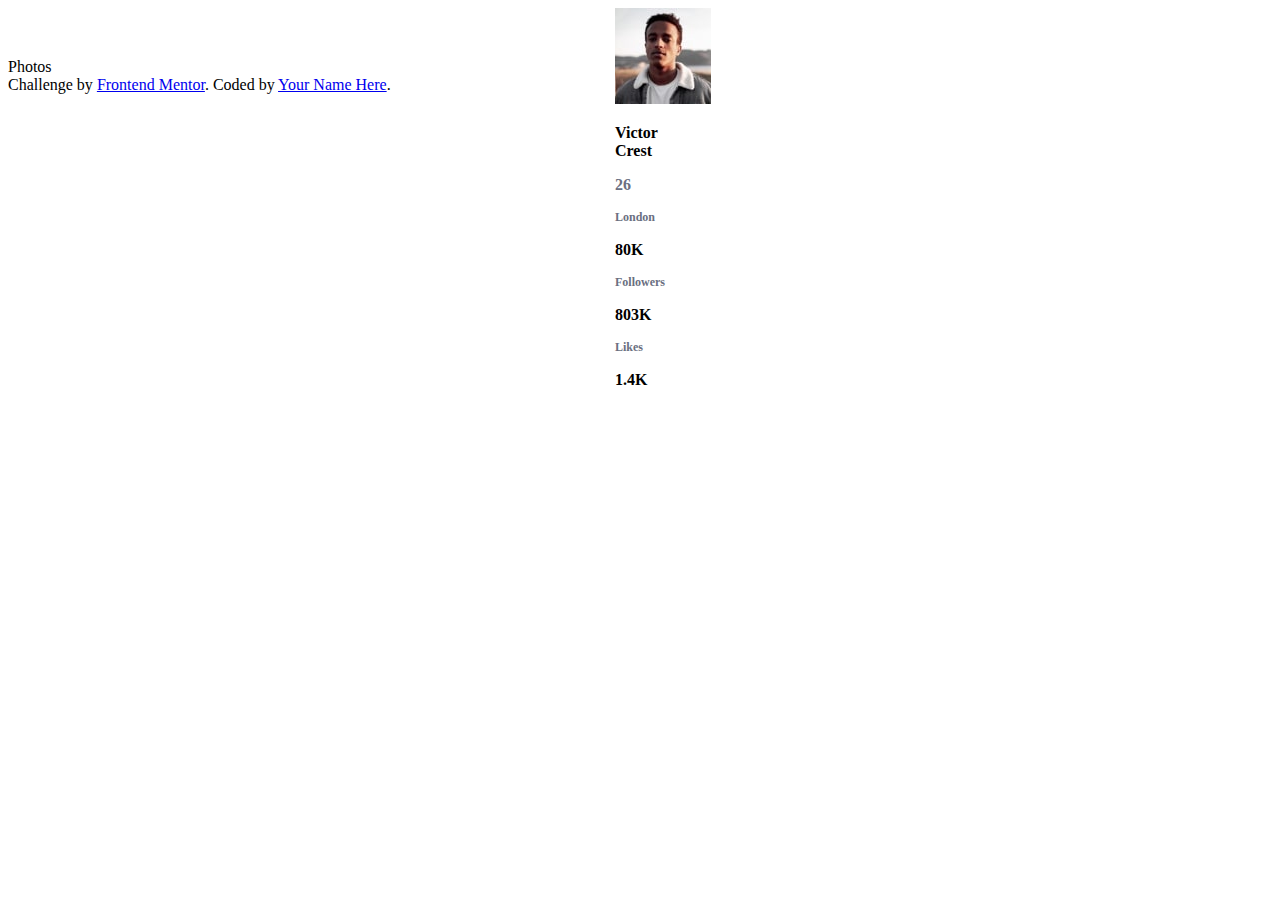
<file: profile-card/index.html>
<!DOCTYPE html>
<html lang="en">
<head>
  <meta charset="UTF-8">
  <meta name="viewport" content="width=device-width, initial-scale=1.0"> <!-- displays site properly based on user's device -->

  <link rel="icon" type="image/png" sizes="32x32" href="./images/favicon-32x32.png">
  <link rel="stylesheet" href="styles.css">
  <title>Frontend Mentor | Profile card component</title>

  <!-- Feel free to remove these styles or customise in your own stylesheet 👍 -->

</head>
<body>
  <div class="box-1">
  <img class="profile-pic" src="./images/image-victor.jpg">
  <h3 class="num"> Victor Crest </h3>
  <h3 class="age">26</h3>
  <h3 class="sub-title">London</h3>

  <h3 class="num">80K</h3>
  <h4 class="sub-title">Followers</h4>

  <h3 class="num">803K</h3>
  <h4 class= "sub-title">Likes</h4>

  <h3 class="num">1.4K</h3>
  </div>
  Photos
  <div class="attribution">
    Challenge by <a href="https://www.frontendmentor.io?ref=challenge" target="_blank">Frontend Mentor</a>. 
    Coded by <a href="#">Your Name Here</a>.
  </div>
</body>
</html>
</file>
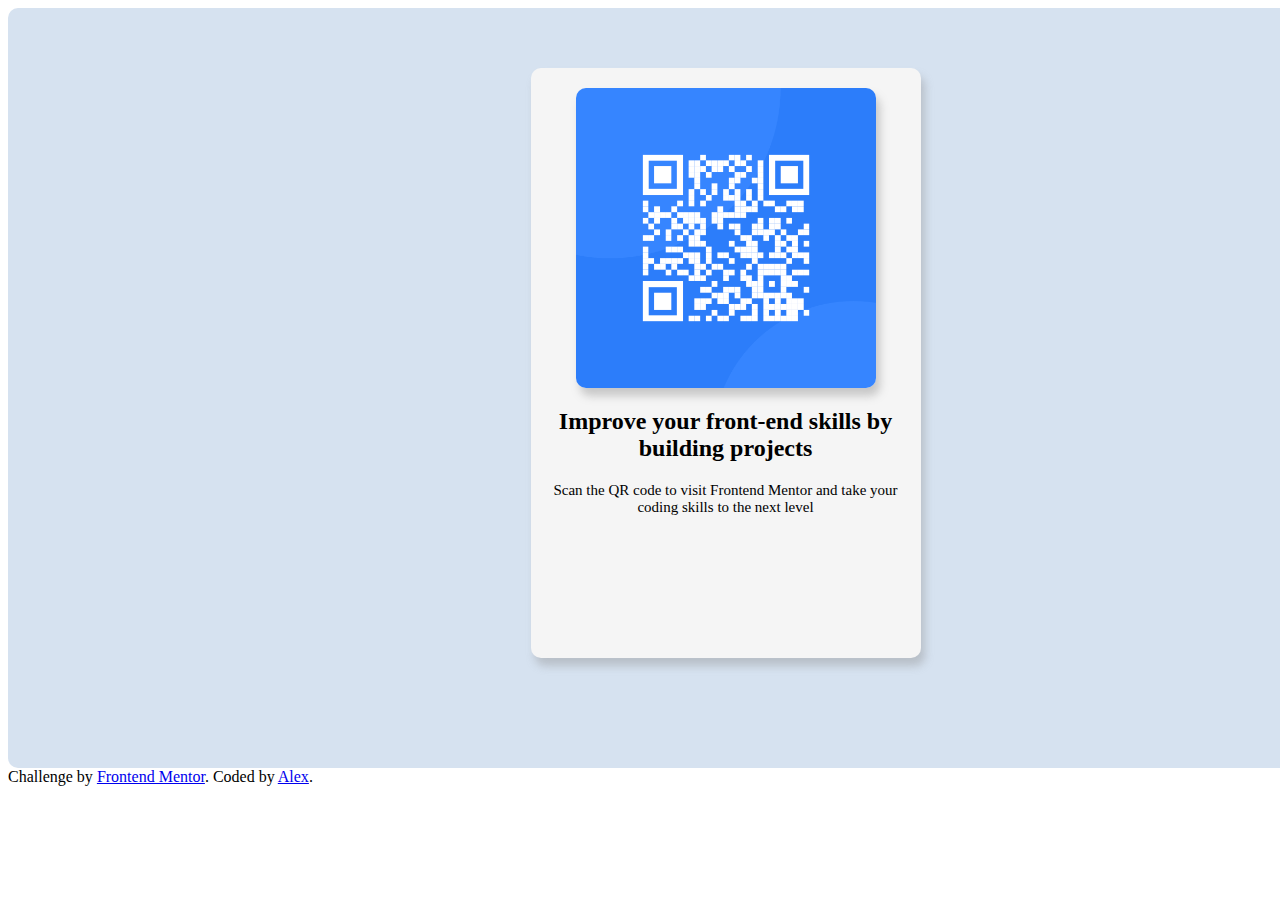
<file: qr-code/index.html>
<!DOCTYPE html>
<html lang="en">
<head>
  <meta charset="UTF-8">
  <meta name="viewport" content="width=device-width, initial-scale=1.0"> 
  <link rel="stylesheet" href="styles.css">
  
  <title>Frontend Mentor | QR code component</title>

</head>
<body>
  <div class="box_2"><div class="box_1"> <img class="qr" src="./images/image-qr-code.png" alt="qr code">
  
  <h2 id="tagline">Improve your front-end skills by building projects</h2>

  <p class="info">Scan the QR code to visit Frontend Mentor and take your coding skills to the next level</p>
  </div></div>
  <footer>
  <div class="attribution">
    Challenge by <a href="https://www.frontendmentor.io?ref=challenge" target="_blank">Frontend Mentor</a>. 
    Coded by <a href="https://github.com/alitsaa" target="_blank">Alex</a>.
    </footer>
  </div>
</body>
</html>
</file>
<file: profile-card/styles.css>
.num, .age {
    font-size: 16px; 
    font-family: "Kumbh Sans", "Outfit";
}
.age {
    color:  hsl(227, 10%, 46%); 
}
.sub-title {
   font-size: 12px; 
   color:  hsl(227, 10%, 46%); 
   font-family: "Kumbh Sans", "Outfit" ;
}
.box-1 {
    border-radius: 10px;
    margin-left: auto;
    margin-right:auto;
    background-color: aqua;
    width: 50px;
    height:50px;
}
</file>
<file: qr-code/styles.css>
body {
    background-color: white; 
}

.qr {
  width: 300px;
  height:300px;
  border-radius:10px; 
  margin:auto;
  display:block;
  margin-left:auto;
  margin-right:auto;
  box-shadow: 4.0px 8.0px 8.0px hsla(0, 0%, 49%, 0.38);
  
}
#tagline {
    font-family: "Outfit", "Sans-Serif";
    font-weight:700px; 
}
.info {
    font-family: "Outfit", "Sans-Serif"; 
    font-weight: 400px;
    font-size: 15px;
}

.box_1 {
    height:550px;
    width:350px; 
    background-color: whitesmoke;
    border-radius:10px; 
    padding: 20px;
    margin:30px; 
    text-align: center;
    margin-left:auto;
    margin-right:auto;
    box-shadow: 4.0px 8.0px 8.0px hsla(0, 0%, 54%, 0.38);
    
}

.box_2 {
    height:700px;
    width:1375px; 
    background-color: hsl(212, 45%, 89%);
    border-radius:10px; 
    text-align: center;
    padding:30px;

}

.attribution {
    font-family: "Outfit", "Sans-Serif";
}
</file>
